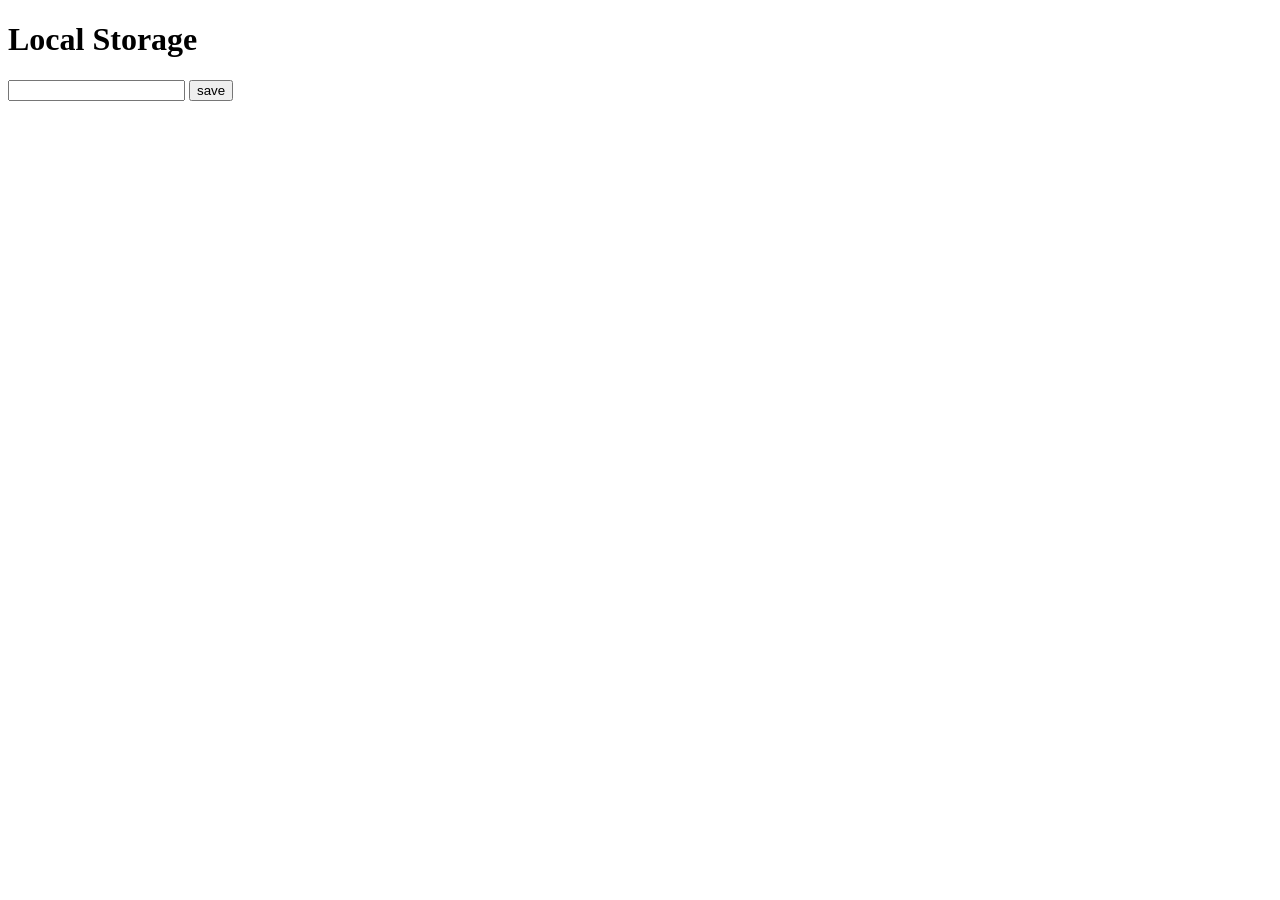
<file: section_I_building a project-notepad/index.html>
<!DOCTYPE html>
<html lang="de">
<head>
    <meta charset="UTF-8">
    <meta name="viewport" content="width=device-width, initial-scale=1.0">
    <title>Local Storage</title>

    <script src="./script.js"></script>
</head>
<body onload="init()">
    <h1>Local Storage</h1>
    
    <input id="data_input" type="text">
    <button onclick="saveData()">save</button>

    <div id="content"></div>
</body>
</html>
</file>
